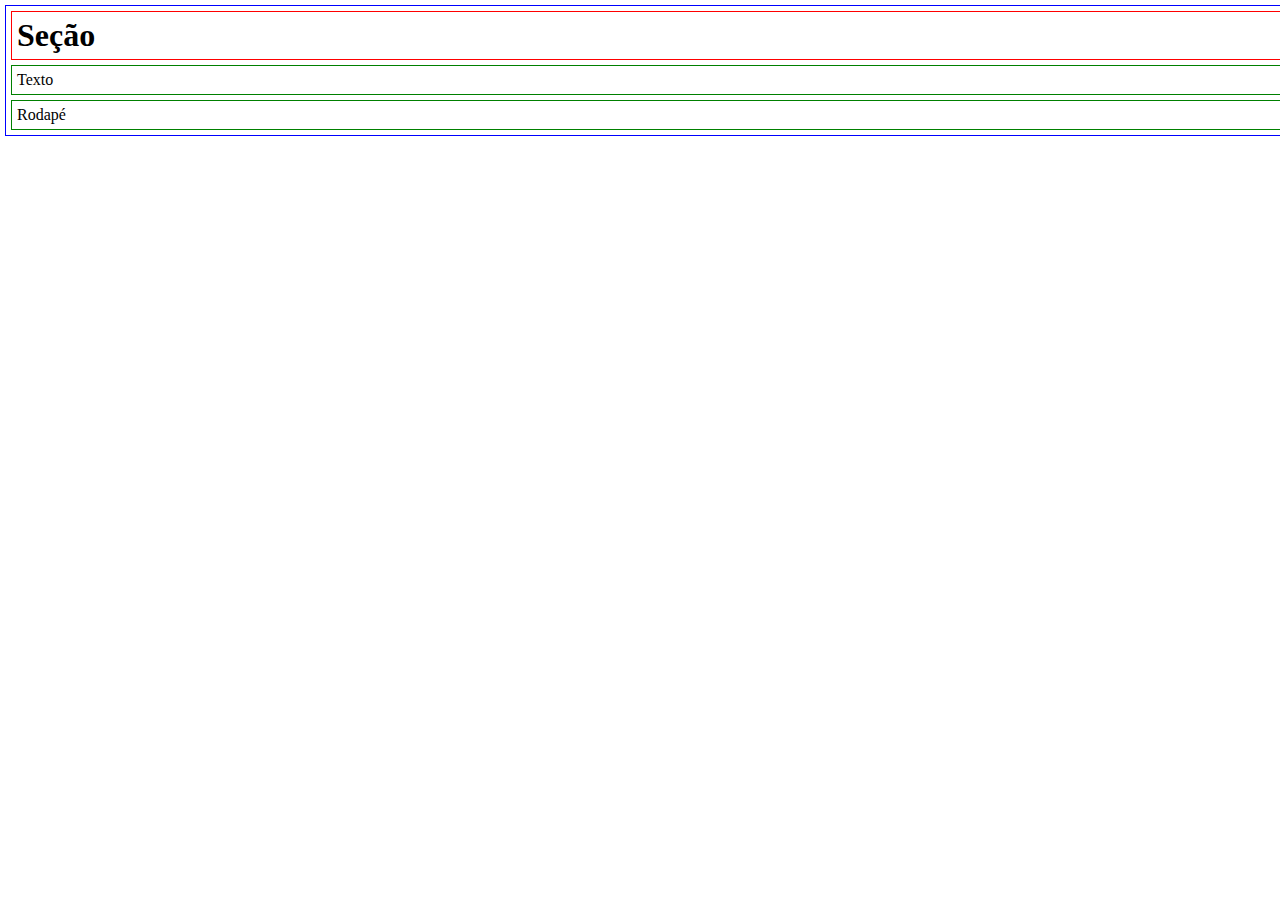
<file: MiniTesteBox/index.html>
<!DOCTYPE html>
<html>
    <head>
        <title>Teste Box</title>
        <meta charset="utf-8">
        <link href="css/app.css" rel="stylesheet">
    
    
    </head>

    <body>
        <div class="wrapper">
            <header>
            <h1>Seção</h1>
            </header>
            
            <main class="main">
            <p>Texto</p>
            </main>
            
            <Footer>
            <p>Rodapé</p>
            </Footer>
            </div>
        
        </div>
    
    
    
    
    
    
    
    </body>










</html>
</file>
<file: MiniTesteBox/css/app.css>
* {
    margin: 0;
    padding: 0;
   
}



.wrapper {
    width: 100%;
    height:80%
    
    margin:0 auto;
    border: 1px solid blue;
  
    
    
   
    
   
}


}
.main{
    padding: 300px;
    flex-grow: 1;
}

div {
    border: 1px solid red;
    margin: 5px;
    
    
   
}
h1 {
    border: 1px solid red;
    margin: 5px;
    padding: 5px;
}
p{
    border: 1px solid green;
    margin: 5px;
    padding: 5px;
    
}
</file>
